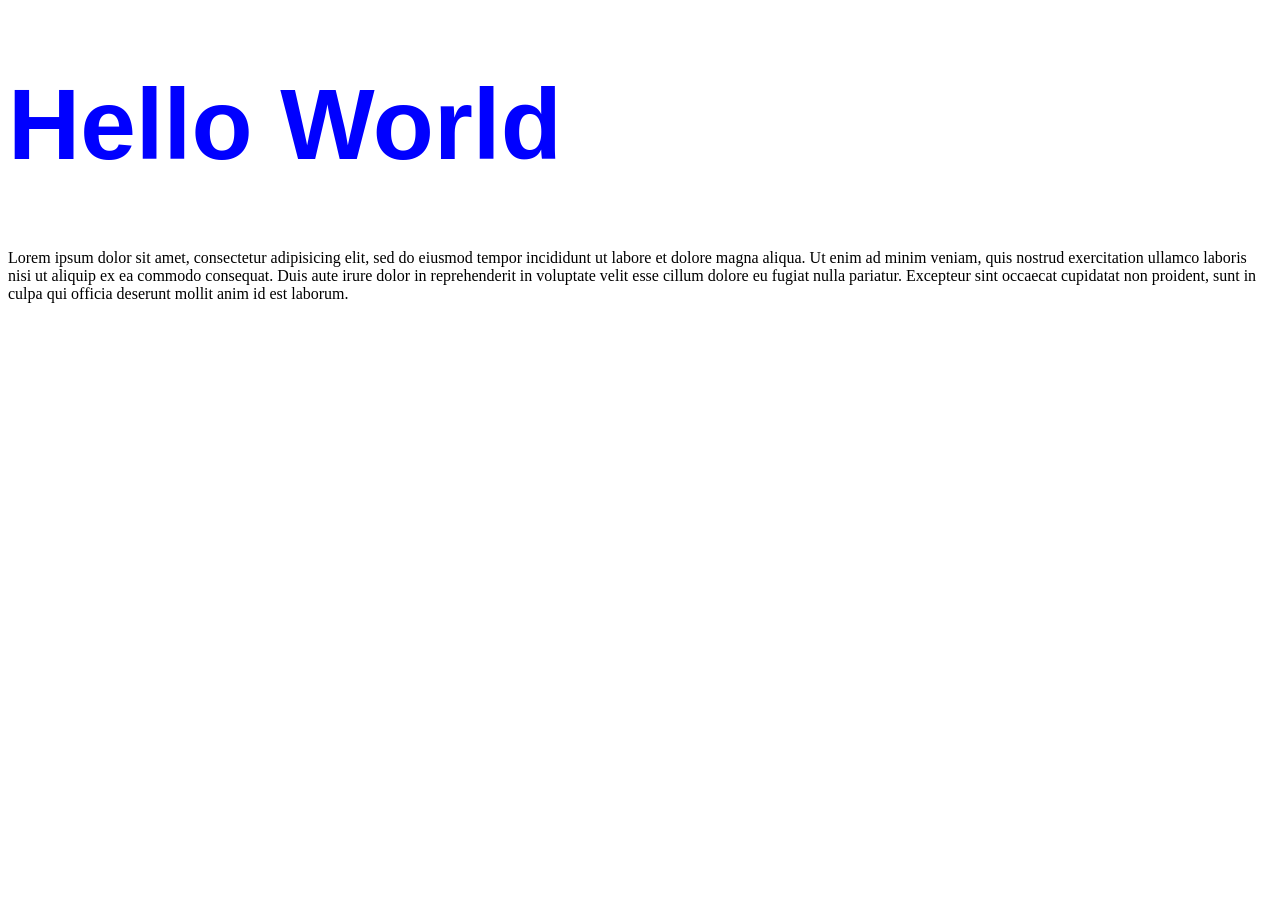
<file: index.html>
<!DOCTYPE html>
<html>
<head>
	<title>Coba Background</title>
	<link rel="stylesheet" href="style.css">
</head>
<body>

<h1>Hello World</h1>

<p>Lorem ipsum dolor sit amet, consectetur adipisicing elit, sed do eiusmod
tempor incididunt ut labore et dolore magna aliqua. Ut enim ad minim veniam,
quis nostrud exercitation ullamco laboris nisi ut aliquip ex ea commodo
consequat. Duis aute irure dolor in reprehenderit in voluptate velit esse
cillum dolore eu fugiat nulla pariatur. Excepteur sint occaecat cupidatat non
proident, sunt in culpa qui officia deserunt mollit anim id est laborum.</p>

<br><br><br><br><br><br><br><br>

</body>
</html>
</file>
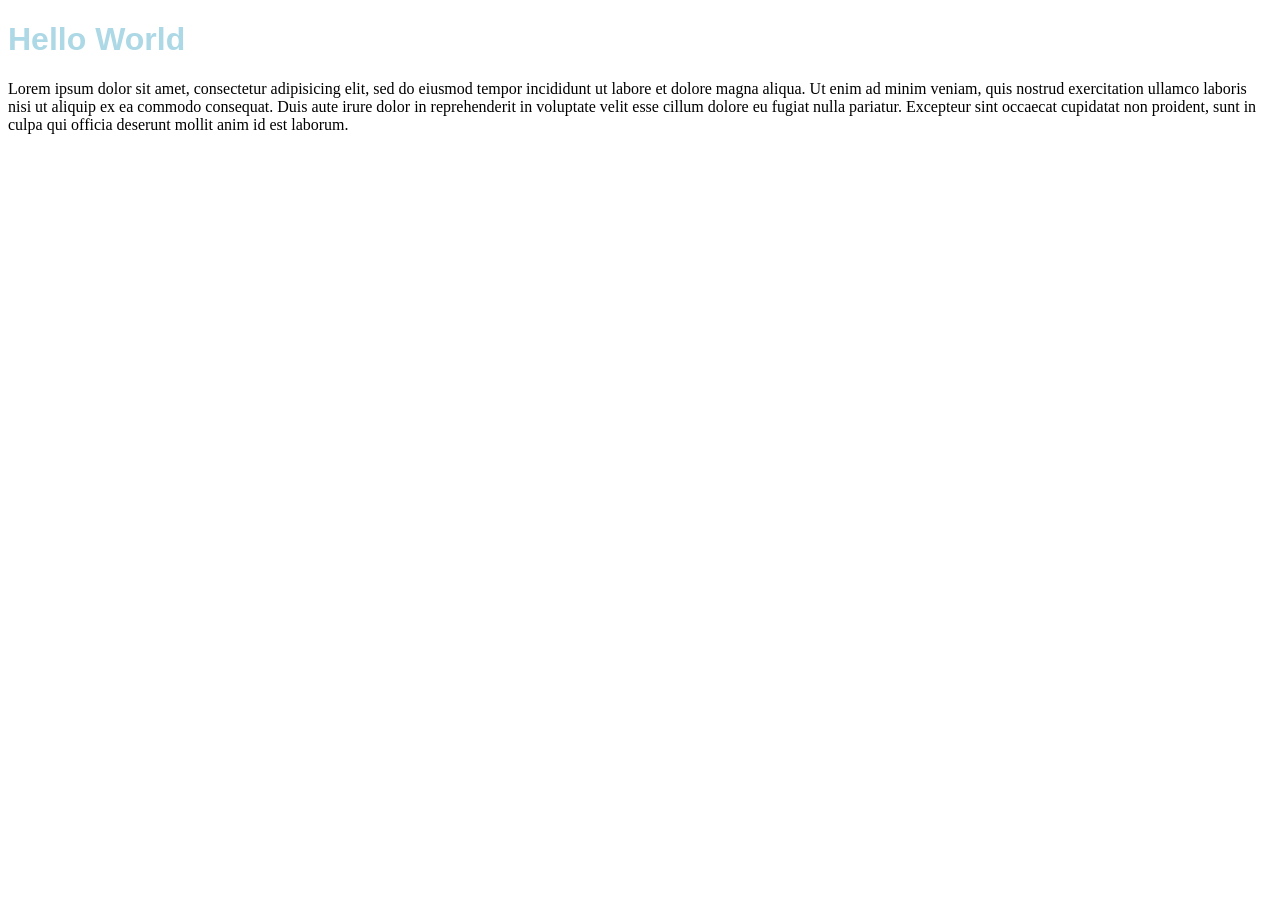
<file: (2)embed.html>
<!DOCTYPE html>
<html>
<head>
	<title>Embed CSS</title>
	<style>
		
		h1 {
			color:Lightblue;
			font-family: arial;
		}

	</style>
</head>
<body>

<h1>Hello World</h1>

<p>Lorem ipsum dolor sit amet, consectetur adipisicing elit, sed do eiusmod
tempor incididunt ut labore et dolore magna aliqua. Ut enim ad minim veniam,
quis nostrud exercitation ullamco laboris nisi ut aliquip ex ea commodo
consequat. Duis aute irure dolor in reprehenderit in voluptate velit esse
cillum dolore eu fugiat nulla pariatur. Excepteur sint occaecat cupidatat non
proident, sunt in culpa qui officia deserunt mollit anim id est laborum.</p>

</body>
</html>
</file>
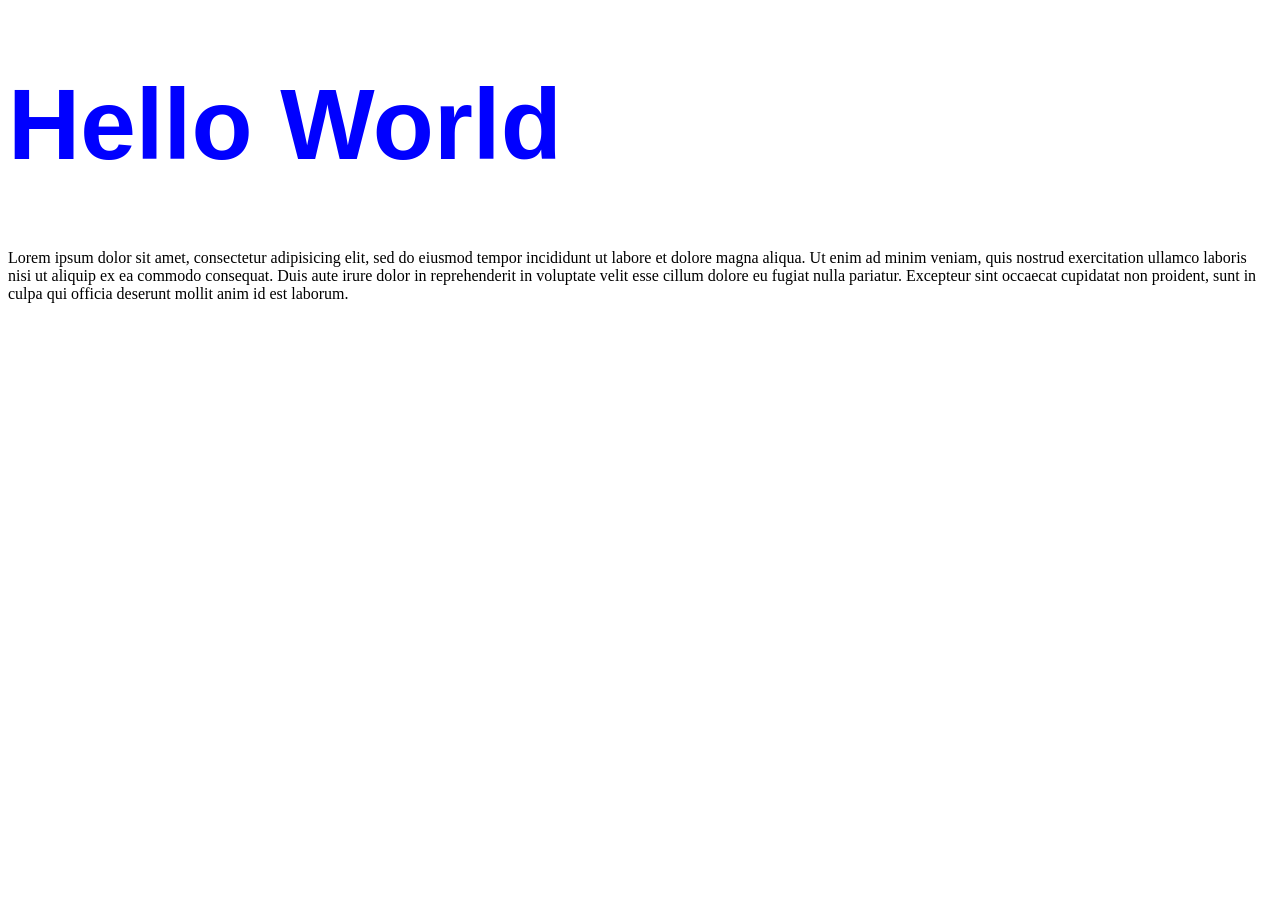
<file: (2)external.html>
<!DOCTYPE html>
<html>
<head>
	<title>External CSS</title>
	<link rel="stylesheet" href="style.css">
</head>
<body>

<h1>Hello World</h1>

<p>Lorem ipsum dolor sit amet, consectetur adipisicing elit, sed do eiusmod
tempor incididunt ut labore et dolore magna aliqua. Ut enim ad minim veniam,
quis nostrud exercitation ullamco laboris nisi ut aliquip ex ea commodo
consequat. Duis aute irure dolor in reprehenderit in voluptate velit esse
cillum dolore eu fugiat nulla pariatur. Excepteur sint occaecat cupidatat non
proident, sunt in culpa qui officia deserunt mollit anim id est laborum.</p>

</body>
</html>
</file>
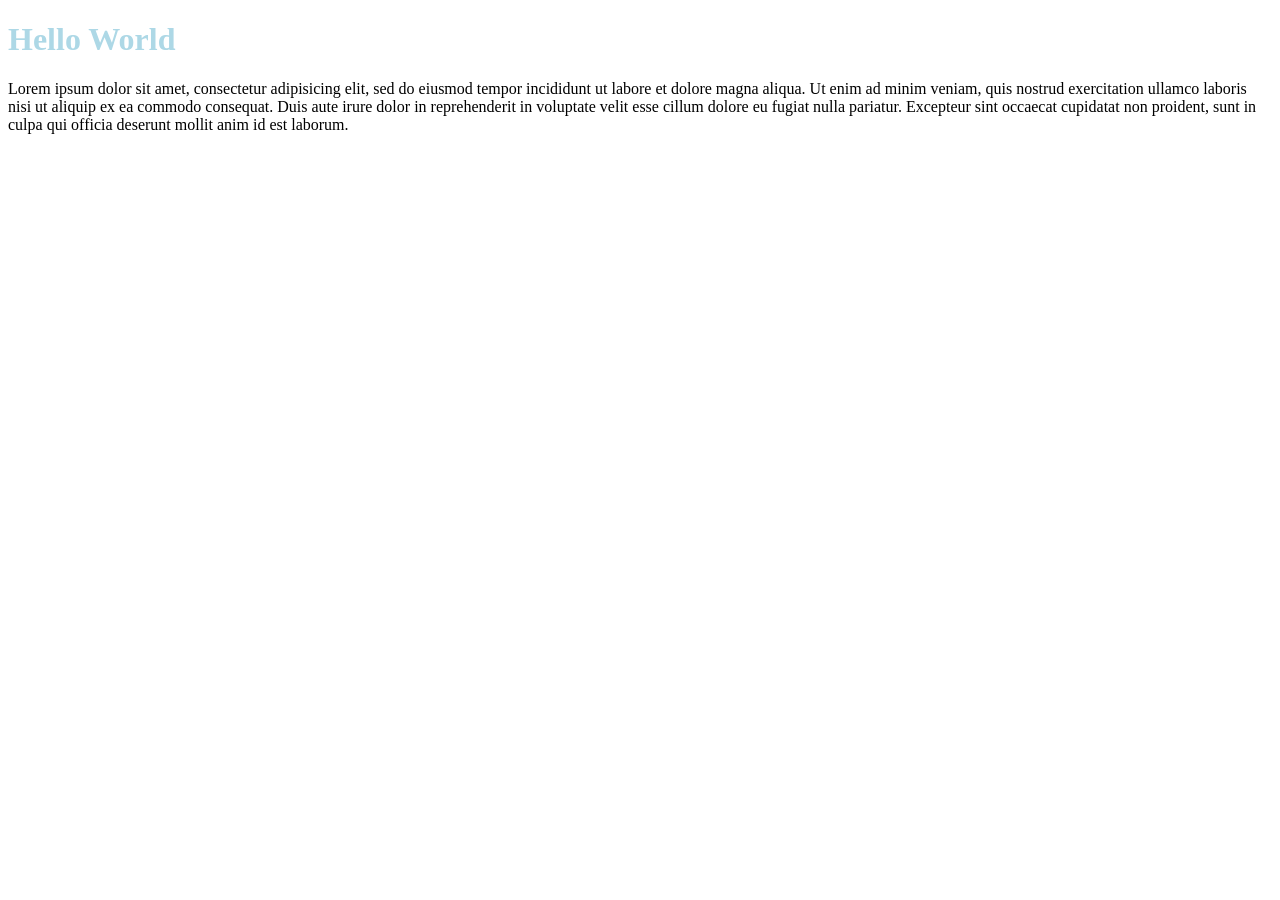
<file: (2)inline.html>
<!DOCTYPE html>
<html>
<head>
	<title>Inline CSS</title>
</head>
<body>

<h1 style="color: lightblue;">Hello World</h1>

<p>Lorem ipsum dolor sit amet, consectetur adipisicing elit, sed do eiusmod
tempor incididunt ut labore et dolore magna aliqua. Ut enim ad minim veniam,
quis nostrud exercitation ullamco laboris nisi ut aliquip ex ea commodo
consequat. Duis aute irure dolor in reprehenderit in voluptate velit esse
cillum dolore eu fugiat nulla pariatur. Excepteur sint occaecat cupidatat non
proident, sunt in culpa qui officia deserunt mollit anim id est laborum.</p>

</body>
</html>
</file>
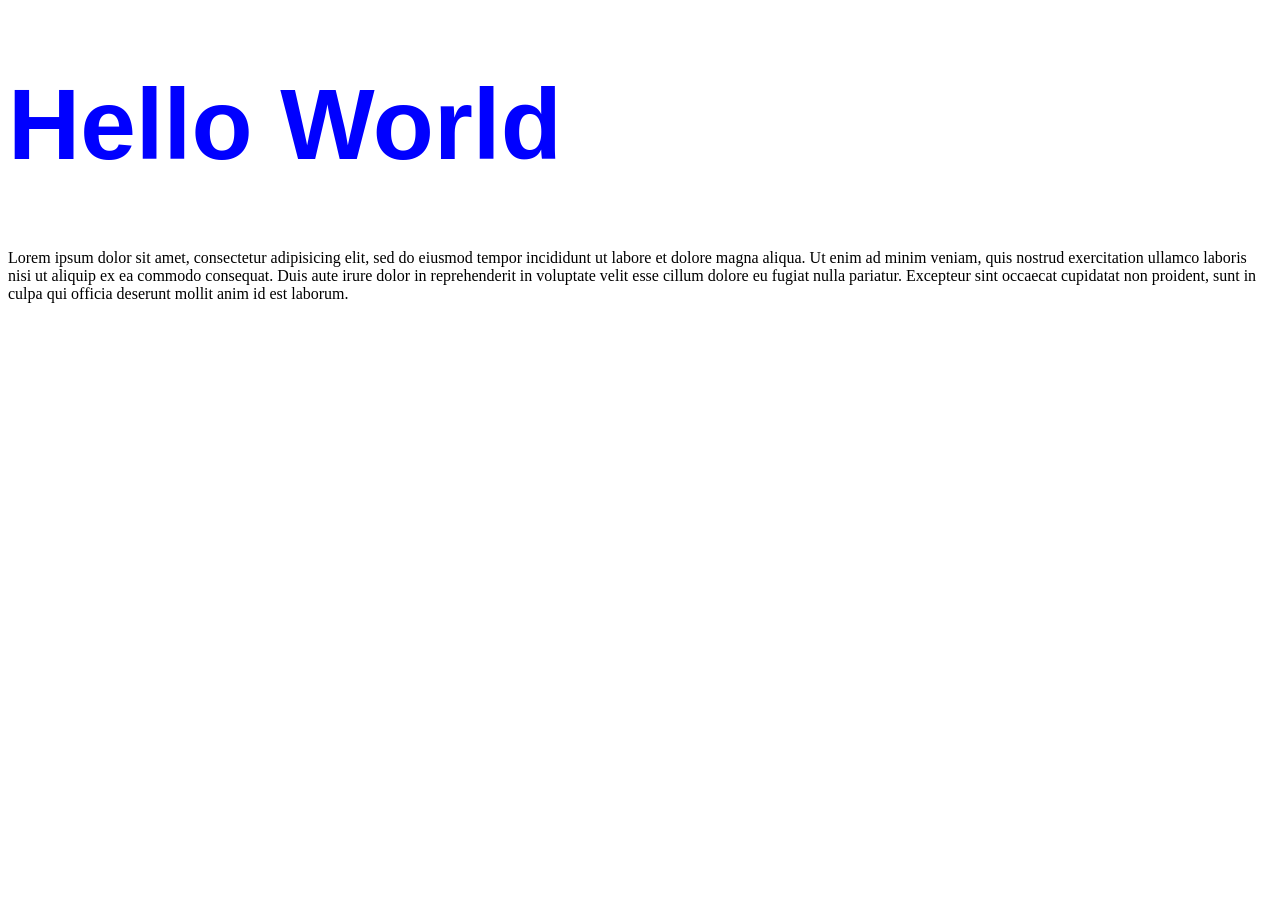
<file: (3)fontstyling.html>
<!DOCTYPE html>
<html>
<head>
	<title>Coba Font</title>
	<link rel="stylesheet" href="style.css">
</head>
<body>

<h1>Hello World</h1>
<p>Lorem ipsum dolor sit amet, consectetur adipisicing elit, sed do eiusmod
tempor incididunt ut labore et dolore magna aliqua. Ut enim ad minim veniam,
quis nostrud exercitation ullamco laboris nisi ut aliquip ex ea commodo
consequat. Duis aute irure dolor in reprehenderit in voluptate velit esse
cillum dolore eu fugiat nulla pariatur. Excepteur sint occaecat cupidatat non
proident, sunt in culpa qui officia deserunt mollit anim id est laborum.</p>

</body>
</html>
</file>
<file: style.css>
h1	{
	color: blue;
	font-family: arial;
	font-size: 100px;
}
</file>
